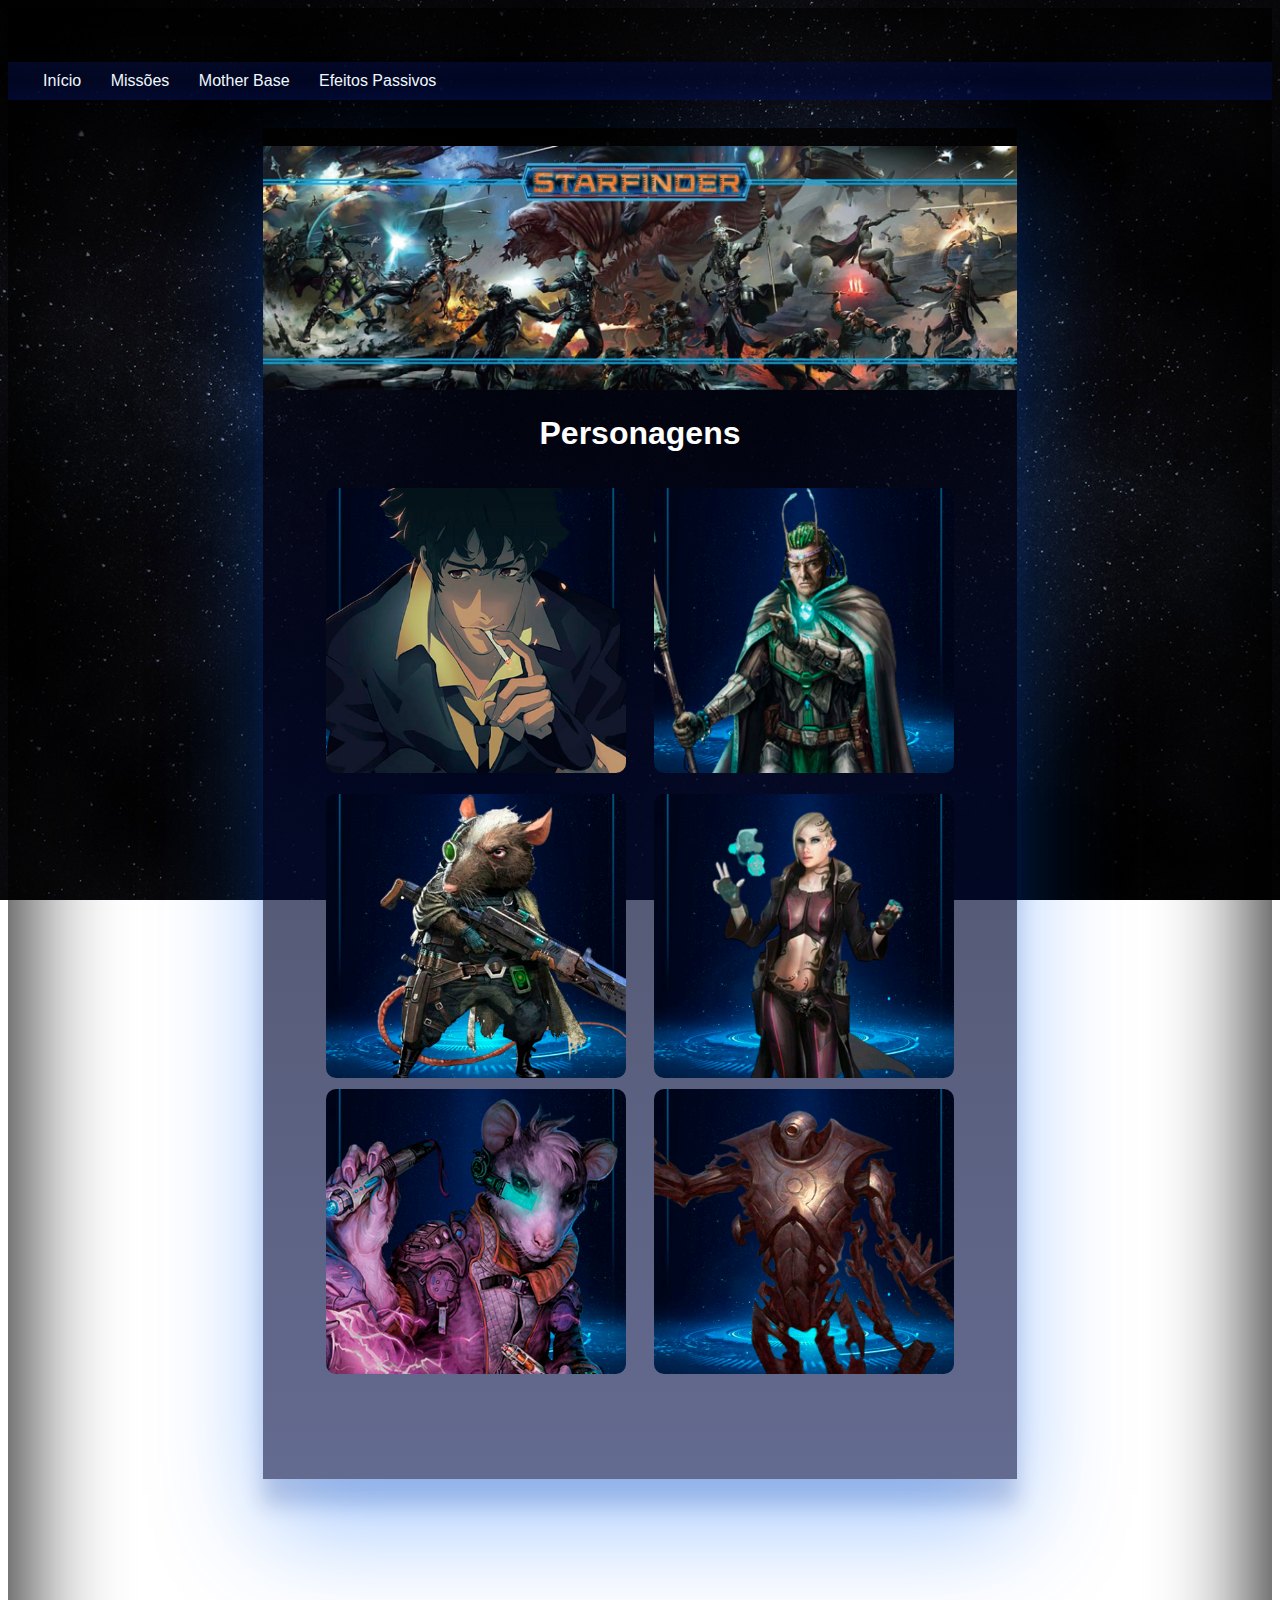
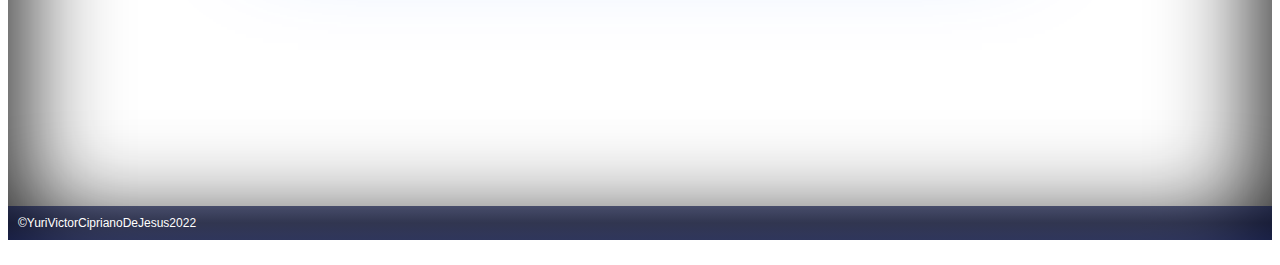
<file: index.html>
<!DOCTYPE html>
<head>   
    
<title>Sistema de Missões</title>
<meta charset='UTF-8'>
<link rel='stylesheet' type='text/css' href='./estilo.css'>
<Style>
    body { 
        background-image: url('imgs/img_fundo6.jpg');
    box-shadow: inset 0px 0px 100px 10px rgb(0 0 0 / 95%);
    background-size:cover;
}
</Style>

</head>
<body>
   <!-- <div style="background-color:#052a56af;margin: 0 0; height: 10px;"></div>     <img src='imgs/starfinderLogo2.png' style="margin: 4px 25px; height: 30px;">  -->
        <br><br><br><div style="background-image:linear-gradient(to bottom, #040d3d9d, #020930ad, #030e4b9d); margin-bottom: 25px; height: auto; padding: 10px;">
            
            
            <a href='./index.html' style="text-decoration: none; color: aliceblue; margin: 25px;">Início </a>
            <a href='./missoes.html' style="text-decoration: none; color: aliceblue; margin-right: 25px;">Missões </a>
            <a href='./motherbase.php' style="text-decoration: none; color: aliceblue; margin-right: 25px;">Mother Base </a>
            <a href='./tela_Passivos.php' style="text-decoration: none; color: aliceblue; margin-right: 25px;">Efeitos Passivos </a>
            
        </div> 
<div style="width: 100%; ">
<center>
    <table>
<tr><td>
    <div style="background-image:linear-gradient(to bottom, #000000a2, #020930ad, #030e4b9d);
     margin: 0% 20%; box-shadow: 0 50px 100px 0 rgba(0, 102, 255, 0.349), 0 26px 20px 0 rgba(5, 28, 104, 0.19);  "><br>       
        <center> 
            
    <form action='./tela_missoes.php' method='GET'>
        <table style='width: 100%;'>
            <tr><a href='./index.html'><img src='imgs/banner.png' style="width: 100%; "></a></tr>
            <tr><h1 style='width: 100%; cursor:default; font-size: 32px; border-radius: 0%; '>Personagens</h1> </tr>
            <tr style='height: 5px;'></tr>
                <tr>
                    <td></td>
                    <td style='width: 300px;'>                        
                        <div class='container' style="width:100%;">
                            <img src='imgs/imgDavid.png' alt='Avatar' class='image' style='border-radius: 10px;'>
                            <div class='overlay'> 
                                <a class="overlay" style="text-align: center; font-size: 20px;"><br><br><br><br><br>David Spike<br>o caçador de recompensas</a>                             
                            </div>
                          </div>

                    </td>

                    <td style='width: 20px;'></td>

                    <td style='width: 300px;'>
                        <div class='container'>
                        <img src='imgs/imgDoraeth.png' alt='Avatar' class='image' style='border-radius: 10px;'>
                        <div class='overlay'> 
                            <a class="overlay" style="text-align: center; font-size: 20px;"><br><br><br><br><br>Doraeth<br>o conhecedor</a>                            
                        </div>
                      </div>
                    </td>             
                </tr>

                    <tr style='height: 15px;'></tr>

                <tr>
                    <td></td>
                    <td style='width: 300px;'>
                        <div class='container'>
                            <img src='imgs/imgKoubee.png' alt='Avatar' class='image' style='border-radius: 10px;'>
                            <div class='overlay'> 
                                <a class="overlay" style="text-align: center; font-size: 20px;"><br><br><br><br><br>Koubee<br>o fora da lei</a>                           
                            </div>
                          </div>

                        </td>

                    <td style='width: 20px;'></td>

                    <td style='width: 300px;'>
                        <div class='container'>
                        <img src='imgs/imgLaruana.png' alt='Avatar' class='image' style='border-radius: 10px;'>
                        <div class='overlay'> 
                            <a class="overlay" style="text-align: center; font-size: 20px;"><br><br><br><br><br>Laruana<br>a bruxa aliada</a>                           
                        </div>
                      </div></td>
                      
                </tr>

                <tr style='height: 5px;'></tr>

                <tr>
                    <td></td>
                    <td style='width: 300px;'>
                      <div class='container'>
                          <img src='imgs/imgNashi.png' alt='Avatar' class='image' style='border-radius: 10px;'>
                          <div class='overlay'> 
                            <a class="overlay" style="text-align: center; font-size: 20px;"><br><br><br><br><br>Nashi<br>o grande gênio</a>                           
                          </div>
                        </div>

                  </td>

                      <td style='width: 20px;'></td>

                      <td style='width: 300px;'>
                        <div class='container'>
                        <img src='imgs/imgRobochan.png' alt='Avatar' class='image' style='border-radius: 10px;'>
                        <div class='overlay'> 
                            <a class="overlay" style="text-align: center; font-size: 20px;"><br><br><br><br><br>Robô-chan<br>a drone lutadora</a>                           
                        </div>
                      </div>
                    </td>  
                    <td></td>                    
                </tr>

                <tr style='height: 100px;'></tr>

        </table>
    </form>
</center>

</div>
</td></tr></table></center><br><br><br><br><br><br><br><br><br><br><br><br><br><br><br><br><br><br>
<div style="background-image:linear-gradient(to bottom, #040d3d9d, #020930ad, #030e4b9d); margin-bottom: 25px; height: auto; padding: 10px; font-size: 12px;">&copy;YuriVictorCiprianoDeJesus2022</div>
            
</body>
</file>
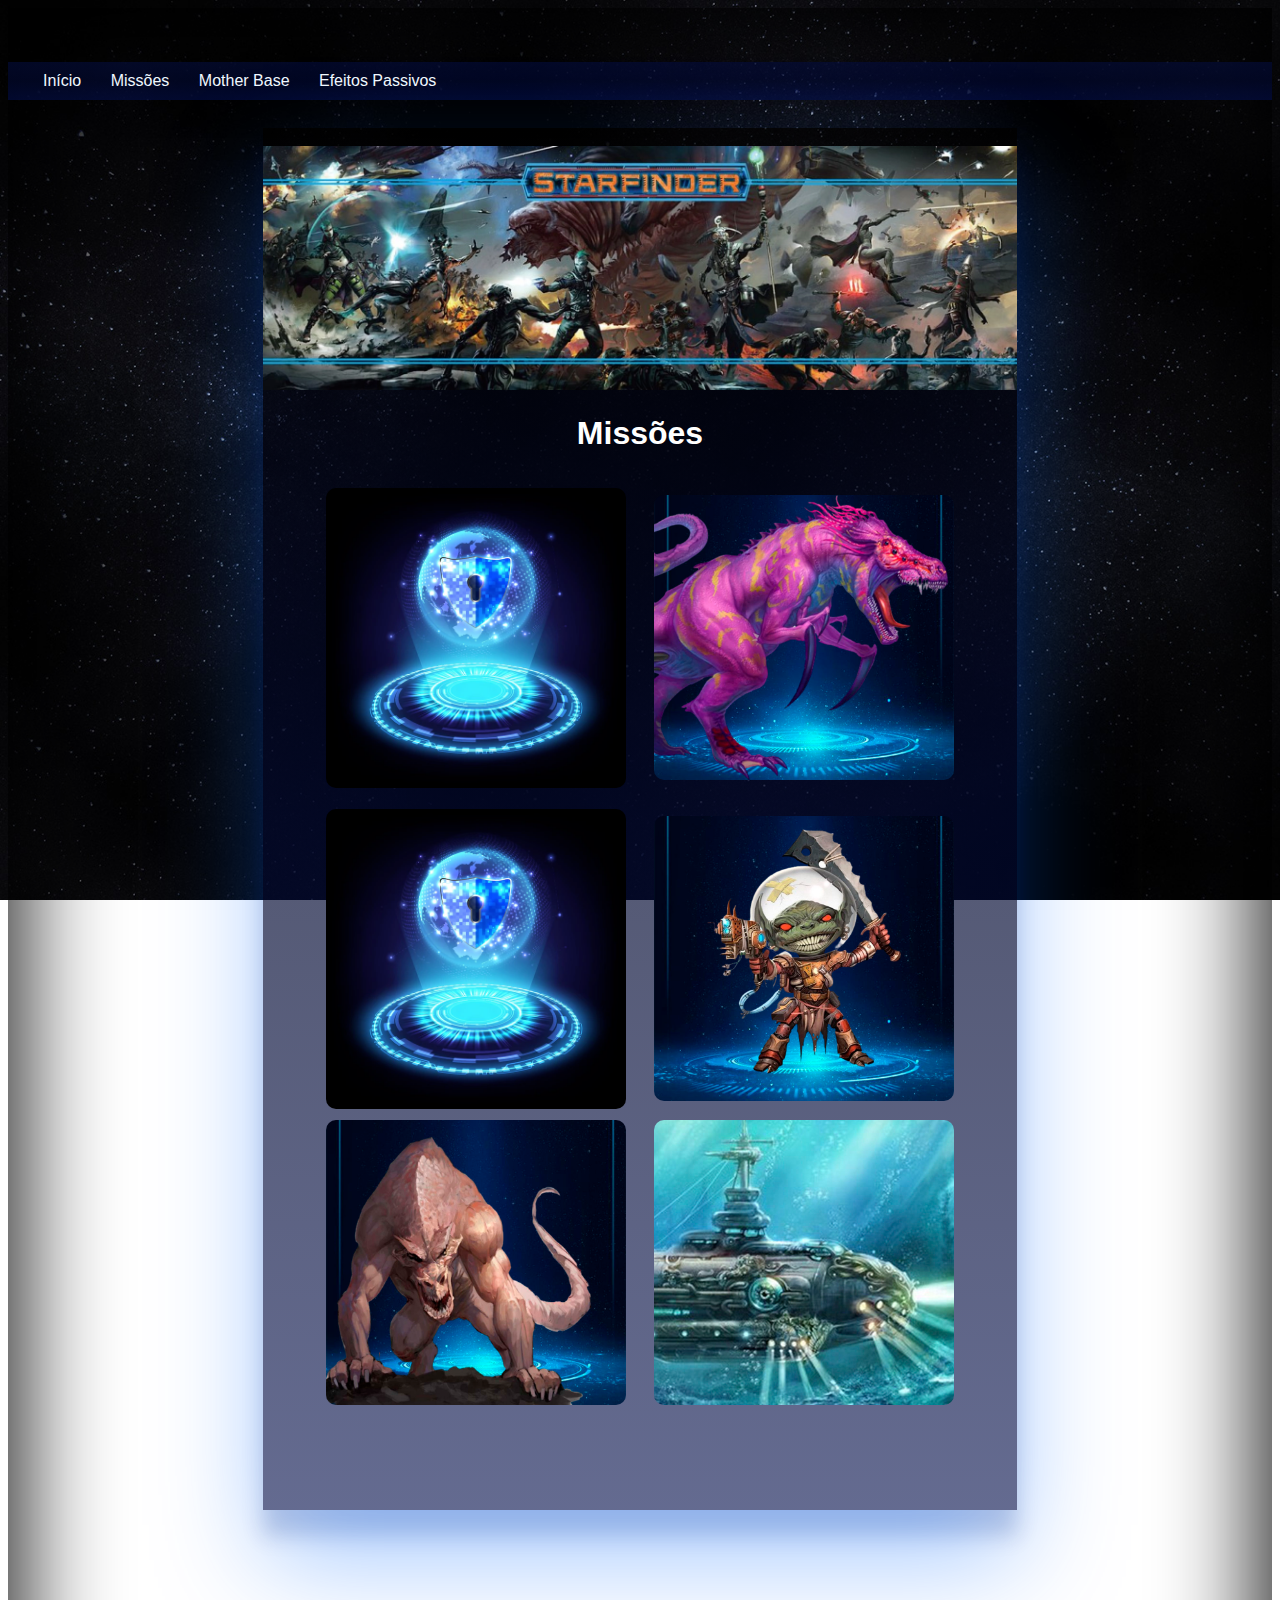
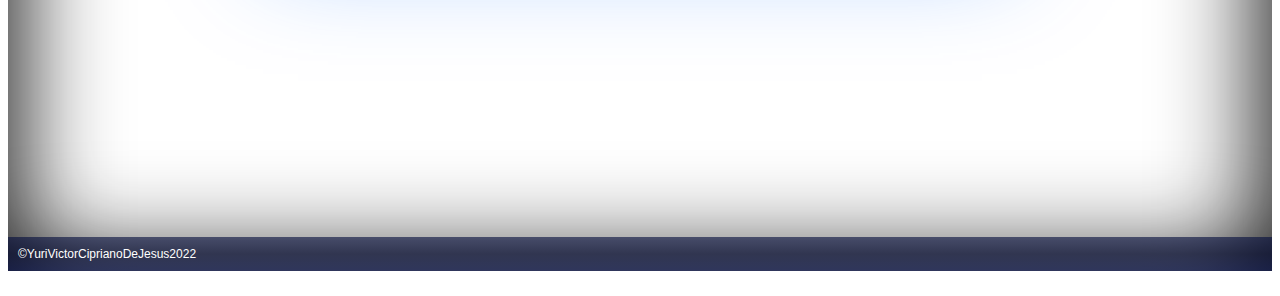
<file: missoes.html>
<!DOCTYPE html>
<head>   
    
<title>Sistema de Missões</title>
<meta charset='UTF-8'>
<link rel='stylesheet' type='text/css' href='./estilo.css'>
<Style>
    body { 
        background-image: url('imgs/img_fundo6.jpg');
    box-shadow: inset 0px 0px 100px 10px rgb(0 0 0 / 95%);
    background-size:cover;
}
</Style>

</head>
<body>
   <!-- <div style="background-color:#052a56af;margin: 0 0; height: 10px;"></div>     <img src='imgs/starfinderLogo2.png' style="margin: 4px 25px; height: 30px;">  -->
   <br><br><br> <div style="background-image:linear-gradient(to bottom, #040d3d9d, #020930ad, #030e4b9d); margin-bottom: 25px; height: auto; padding: 10px;">
            
            
            <a href='./index.html' style="text-decoration: none; color: aliceblue; margin: 25px;">Início </a>
            <a href='./missoes.html' style="text-decoration: none; color: aliceblue; margin-right: 25px;">Missões </a>
            <a href='./motherbase.php' style="text-decoration: none; color: aliceblue; margin-right: 25px;">Mother Base </a>
            <a href='./tela_Passivos.html' style="text-decoration: none; color: aliceblue; margin-right: 25px;">Efeitos Passivos </a>
            
        </div> 
<div style="width: 100%; ">
<center>
    <table>
<tr><td>
    <div style="background-image:linear-gradient(to bottom, #000000a2, #020930ad, #030e4b9d);
     margin: 0% 20%; box-shadow: 0 50px 100px 0 rgba(0, 102, 255, 0.349), 0 26px 20px 0 rgba(5, 28, 104, 0.19);  "><br>       
        <center> 
            
    <form action='./tela_missoes.php' method='GET'>
        <table style='width: 100%;'>
            <tr><a href='./index.html'><img src='imgs/banner.png' style="width: 100%; "></a></tr>
            <tr><h1 style='width: 100%; cursor:default; font-size: 32px; border-radius: 0%; '>Missões</h1> </tr>
            <tr style='height: 5px;'></tr>
                <tr>
                    <td></td>
                    <td style='width: 300px;'>                        
                        <div class='container'>
                            <img src='imgs/Cadeado.png' alt='Avatar' class='image' style='border-radius: 10px;'>
                            <div class='overlay'> 
                                <input type='submit' name='m_1' 
                                value='Bloqueada' class='overlay' style="cursor:pointer; color: aliceblue;  position: absolute; font-size: 20px;">                              
                            </div>
                          </div>

                    </td>

                    <td style='width: 20px;'></td>

                    <td style='width: 300px;'>
                        <div class='container'>
                        <img src='imgs/missao2-1.jpg' alt='Avatar' class='image' style='border-radius: 10px;'>
                        <div class='overlay'> 
                            <input type='submit' name='m_2' 
                            value='Caça ao Nyssholora
Créditos: 2.000 ' class='overlay' style="cursor:pointer; color: aliceblue;  position: absolute; font-size: 20px;">                          
                        </div>
                      </div>
                    </td>             
                </tr>

                    <tr style='height: 15px;'></tr>

                <tr>
                    <td></td>
                    <td style='width: 300px;'>
                        <div class='container'>
                            <img src='imgs/Cadeado.png' alt='Avatar' class='image' style='border-radius: 10px;'>
                            <div class='overlay'> 
                                <input type='submit' name='m_5' 
                                value='Bloqueada' class='overlay' style="cursor:pointer; color: aliceblue;  position: absolute; font-size: 20px;">                          
                            </div>
                          </div>

                        </td>

                    <td style='width: 20px;'></td>

                    <td style='width: 300px;'>
                        <div class='container'>
                        <img src='imgs/missao4-1.jpg' alt='Avatar' class='image' style='border-radius: 10px;'>
                        <div class='overlay'> 
                            <input type='submit' name='m_4' 
                            value='Caça aos Goblins Espaciais
Créditos: 1.800 ' class='overlay' style="cursor:pointer; color: aliceblue;  position: absolute; font-size: 20px;">                          
                        </div>
                      </div></td>
                      
                </tr>

                <tr style='height: 5px;'></tr>

                <tr>
                    <td></td>
                    <td style='width: 300px;'>
                      <div class='container'>
                          <img src='imgs/missao3-1.jpg' alt='Avatar' class='image' style='border-radius: 10px;'>
                          <div class='overlay'> 
                              <input type='submit' name='m_3' 
                              value='Captura do Shotalashu
Créditos: 1.775 ' class='overlay' style="cursor:pointer; color: aliceblue;  position: absolute; font-size: 20px;">                          
                          </div>
                        </div>

                  </td>

                      <td style='width: 20px;'></td>

                      <td style='width: 300px;'>
                        <div class='container'>
                        <img src='imgs/missao6.jpg' alt='Avatar' class='image' style='border-radius: 10px;'>
                        <div class='overlay'> 
                            <input type='submit' name='m_6' 
                            value='Escolta Subaquática
Créditos: 3.600  ' class='overlay' style="cursor:pointer; color: aliceblue;  position: absolute; font-size: 20px;">                          
                        </div>
                      </div>
                    </td>  
                    <td></td>                    
                </tr>

                <tr style='height: 100px;'></tr>

        </table>
    </form>
</center>

</div>
</td></tr></table></center><br><br><br><br><br><br><br><br><br><br><br><br><br><br><br><br><br><br>
<div style="background-image:linear-gradient(to bottom, #040d3d9d, #020930ad, #030e4b9d); margin-bottom: 25px; height: auto; padding: 10px; font-size: 12px;">&copy;YuriVictorCiprianoDeJesus2022</div>
            
</body>
</file>
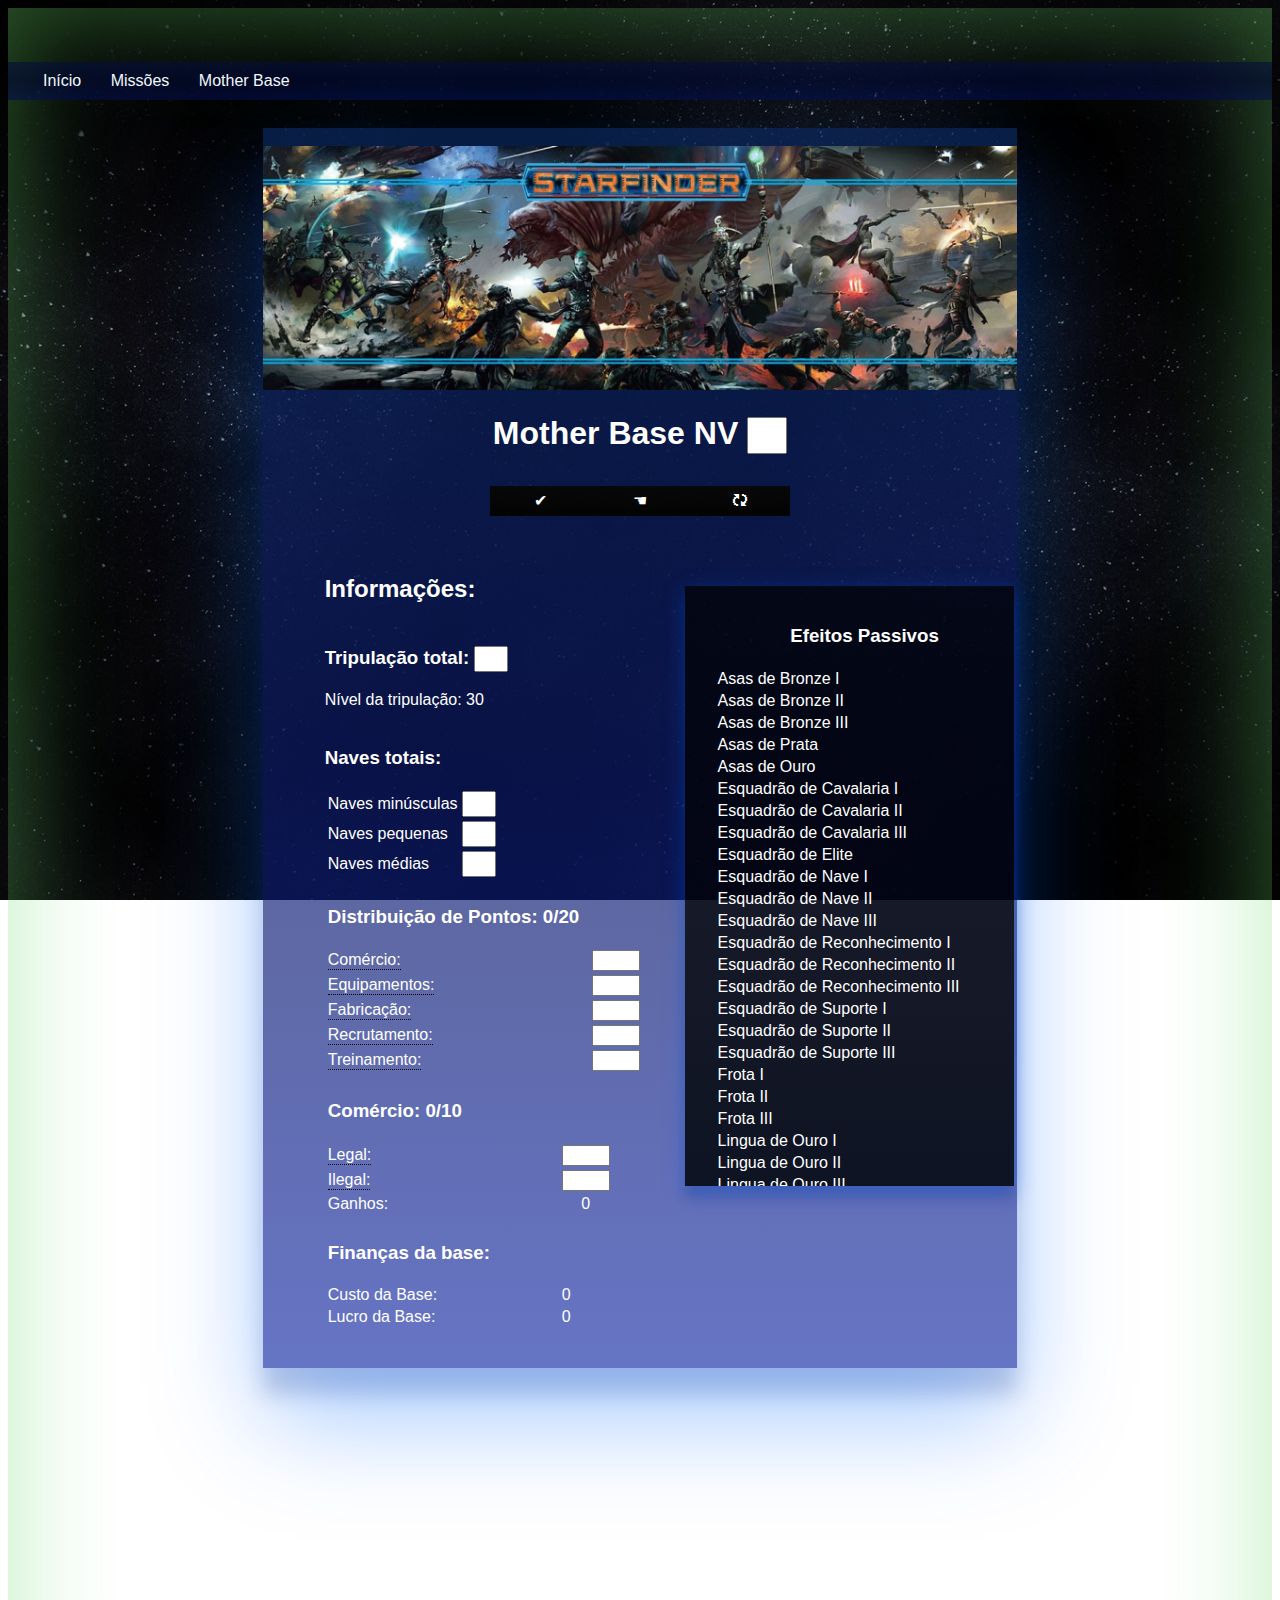
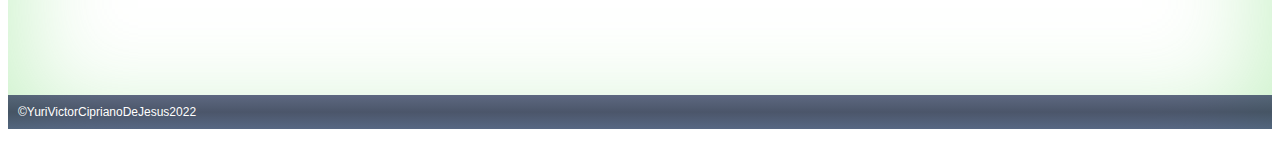
<file: tela_edicaobase.html>
<!DOCTYPE html>
    <head>   
        
    <title>Sistema de Missões</title>
    <meta charset='UTF-8'>
    <link rel='stylesheet' type='text/css' href='./estilo.css'>
    <Style>
        body { 
            background-image: url('imgs/img_fundo6.jpg');
        box-shadow: inset 0px 0px 100px 10px rgba(110, 218, 106, 0.397);
        background-size:cover;
    }
    .botao10{
        font-family: 'Lucida Sans', 'Lucida Sans Regular', 'Lucida Grande', 'Lucida Sans Unicode', Geneva, Verdana, sans-serif;
     font-size: 32px;
     color: rgb(255, 255, 255);
      background-image: linear-gradient(to bottom, #000000b0, #000000c0, #02070ee0);
      border: 10px;
      margin-top: 10px;
     cursor: pointer;
     display: inline-block;
     box-shadow: inset 0px 0px 100px 10px rgb(0 0 0 / 95%);
    }

    .campo{
        font-family: 'Lucida Sans', 'Lucida Sans Regular', 'Lucida Grande', 'Lucida Sans Unicode', Geneva, Verdana, sans-serif;
     font-size: 15px;
     color: rgb(255, 255, 255);
     background-color: transparent;
      border: 10px;
      margin-top: 10px;
     display: inline-block;
     box-shadow: inset 0px 0px 100px 10px rgb(0 0 0 / 95%);
    }  
    

    .container {
    height: 300px;
    overflow-y: scroll;
    }

    input::-webkit-outer-spin-button,
    input::-webkit-inner-spin-button {
    -webkit-appearance: none;
     margin: 0;
    }
    input[type=number] {
    -moz-appearance: textfield;
    }

    </Style>
    
    </head>
    <body>
       <!-- <div style='background-color:#052a56af;margin: 0 0; height: 10px;'></div>     <img src='imgs/starfinderLogo2.png' style='margin: 4px 25px; height: 30px;'>  -->
            <br><br><br><div style='background-image:linear-gradient(to bottom, #040d3d9d, #020930ad, #030e4b9d); margin-bottom: 25px; height: auto; padding: 10px;'>
                
                
                <a href='./index.html' style='text-decoration: none; color: aliceblue; margin: 25px;'>Início </a>
                <a href='./missoes.html' style='text-decoration: none; color: aliceblue; margin-right: 25px;'>Missões </a>
                <a hrephp' style='text-decoration: none; color: aliceblue; margin-right: 25px;'>Mother Base </a>
                
            </div> 
    <div style='width: 100%; '>
    <center>
        <table >
    <tr><td>
        <div style='background-image:linear-gradient(to bottom, #0b2c69a2, #0d1a66ad, #061da09d);
         margin: 0% 20%; box-shadow: 0 50px 100px 0 rgba(0, 102, 255, 0.349), 0 26px 20px 0 rgba(5, 28, 104, 0.19);  '><br>       
            <center> 
                
            <form action='./motherbase.php' method='GET' >
            <input type='hidden' name='bloco' value='2'>
            <table style='width: 100%;'>
                <tr><a href='./index.html'><img src='imgs/banner.png' style='width: 100%; '></a></tr>
                <tr><h1 style='width: 100%; cursor:default; font-size: 32px; border-radius: 0%; '>Mother Base NV <input type='number' name='nv_motherbase' id='nv_motherbase' value='$reg_propriedades[nv_motherbase]' style='width: 32px; font-size: 26px;'></h1> </tr>
                <tr style='height: 30px;'></tr>
                    <tr>
                        <td style='width: 50px;'></td>
                        <td style='width: 300px;' > 
                             <h2>Informações:</h2>
                        </td>
    
                        <td style='width: 20px;' ></td>
    
                        <td style='width: 300px;' rowspan='5'>
                               <div style=' height: 600px; overflow-y: scroll; background-image: linear-gradient(to bottom, #000000b0, #000000c0, #02070ee0); 
                               box-shadow: 0 5px 20px 0 rgba(0, 102, 255, 0.349), 0 13px 10px 0 rgba(5, 28, 104, 0.19);'>
                                <Table style='margin-left: 30px;'>
                                    <tr><td style='width: 300px; text-align:center;'><h3>Efeitos Passivos</h3></td></tr><br>
                                    <tr><td>Asas de Bronze I</td> </tr>
                                    <tr><td>Asas de Bronze II</td> </tr>
                                    <tr><td>Asas de Bronze III</td></tr>
                                    <tr><td>Asas de Prata</td></tr>
                                    <tr><td>Asas de Ouro</td></tr>
                                    <tr><td>Esquadrão de Cavalaria I</td></tr>
                                    <tr><td>Esquadrão de Cavalaria II</td> </tr>
                                    <tr><td>Esquadrão de Cavalaria III</td> </tr>
                                    <tr><td>Esquadrão de Elite</td></tr>
                                    <tr><td>Esquadrão de Nave I</td></tr>
                                    <tr><td>Esquadrão de Nave II</td></tr>
                                    <tr><td>Esquadrão de Nave III</td></tr>
                                    <tr><td>Esquadrão de Reconhecimento I</td> </tr>
                                    <tr><td>Esquadrão de Reconhecimento II</td> </tr>
                                    <tr><td>Esquadrão de Reconhecimento III</td></tr>
                                    <tr><td>Esquadrão de Suporte I</td></tr>
                                    <tr><td>Esquadrão de Suporte II</td></tr>
                                    <tr><td>Esquadrão de Suporte III</td></tr>
                                    <tr><td>Frota I </td> </tr>
                                    <tr><td>Frota II </td> </tr>
                                    <tr><td>Frota III </td></tr>
                                    <tr><td>Lingua de Ouro I</td></tr>
                                    <tr><td>Lingua de Ouro II</td></tr>
                                    <tr><td>Lingua de Ouro III</td></tr>
                                    <tr><td>Lingua de Ouro IV</td> </tr>
                                    <tr><td>Lingua de Ouro V</td> </tr>
                                    <tr><td>Lingua de Ouro VI</td></tr>
                                    <tr><td>Lingua de Ouro VII</td></tr>
                                    <tr><td>Recrutas Alados I 30%</td></tr>
                                    <tr><td>Recrutas Alados II 40%</td></tr>
                                    <tr><td>Recrutas Alados III 50%</td></tr>
                                    <tr><td>Workshop I 20%</td></tr>
                                    <tr><td>Workshop II 25%</td></tr>
                                    <tr><td>Workshop III 30%</td></tr>
                                    <tr><td>Workshop IV 35%</td></tr>
                                    <tr><td>Workshop V 40%</td></tr>
                                    <tr><td>Workshop VI 45%</td></tr>
                                    <tr><td>Workshop VII 50%</td></tr>
                                </Table>
                            </div> 
                        </td>   
    
                    </tr>
    
                    <tr>
                        <td></td>
                        <td style='width: 300px;'>                            
                        <h3>Tripulação total: <input type='number' name='tripulacao_total' id='tripulacao_total' value='$reg_propriedades[tripulacao_total]' style='width: 26px; font-size: 17px;'></h3><p>
                        Nível da tripulação: 30
    </p>
                            </td>
    
                        <td style='width: 20px;'></td>
    
                        
                        </td>
                          
                    </tr>

                    <tr>
                        <td></td>
                        <td style='width: 300px;'>                            
                        <h3>Naves totais:</h3>
                        <table>
                            <tr>
                                <td>Naves minúsculas</td> <td><input type='number' name='nave_minuscula' id='nave_minuscula' value='$reg_propriedades[nave_minuscula]' style='width: 26px; font-size: 17px;'></td>
                            </tr>
                            <tr>
                                <td>Naves pequenas</td> <td><input type='number' name='nave_pequena' id='nave_pequena' value='$reg_propriedades[nave_pequena]' style='width: 26px; font-size: 17px;'></td>
                            </tr>
                            <tr>
                                <td>Naves médias</td> <td><input type='number' name='nave_media' id='nave_media' value='$reg_propriedades[nave_media]' style='width: 26px; font-size: 17px;'></td>
                            </tr>
                            </td>
                        </table>   
                        </td>
                    </tr>
    
                    <tr>
                        <td></td>
                        <td style='width: 300px;'>                      
                            
                            <table>
                            <tr><td style='width: 260px;'><h3>Distribuição de Pontos: 0/20</h3></td> <td></td></tr>
                            <tr><td>
                            <div class='tooltip'>Comércio:
                            <span class='tooltiptext'>&#10133;Pontos de comércio</span>
                            </div>
                            </td>     <td><input type='number' name='pontos_comercio' id='pontos_comercio' value='$reg_pontos[pontos_comercio]' style='width: 40px;'></td></tr> 
                            <tr><td>
                            <div class='tooltip'> Equipamentos:
                            <span class='tooltiptext'> &#10133;NV de Tripulação<br>&#10133;Custo da Base</span>
                            </div>
                            </td> <td><input type='number' name='pontos_equipamentos' id='pontos_equipamentos' value='$reg_pontos[pontos_equipamentos]' style='width: 40px;'></td></tr>
                            <tr><td>
                            <div class='tooltip'>Fabricação:
                            <span class='tooltiptext'>&#10133;Pontos de comércio<br>&#10134;Custo da Base</span>
                            </div>
                            </td>    <td><input type='number' name='pontos_fabricacao' id='pontos_fabricacao' value='$reg_pontos[pontos_fabricacao]' style='width: 40px;'></td></tr>
                            <tr><td>
                            <div class='tooltip'>Recrutamento:
                            <span class='tooltiptext'> &#10133;NV de Tripulação</span>
                            </div>
                            </td> <td><input type='number' name='pontos_recrutamento' id='pontos_recrutamento' value='$reg_pontos[pontos_recrutamento]' style='width: 40px;'></td></tr>
                            <tr><td>
                            <div class='tooltip'>Treinamento:
                            <span class='tooltiptext'>&#10133;NV de Tripulação </span>
                            </div>
                            </td>   <td><input type='number' name='pontos_treinamento' id='pontos_treinamento' value='$reg_pontos[pontos_treinamento]' style='width: 40px;'></td></tr>
                        </table>
                        </td>
    
                          <td style='width: 20px;'></td>
    
                                       
                           
                        </td>                    
                    </tr>
    
                    <tr>
                        <td></td>
                        <td style='width: 300px;'>
                            <table>
                            <tr><td style='width: 230px;'><h3>Comércio: 0/10</h3></td></tr>
                            <tr><td>
                            <div class='tooltip'>Legal:
                            <span class='tooltiptext'>&#10133;Ganhos </span>
                            </div>
                            </td>      <td><input type='number' name='pontos_legal' id='pontos_legal' value='$reg_pontos[pontos_legal]' style='width: 40px ;'></td></tr> 
                            <tr><td>
                            <div class='tooltip'>Ilegal:
                            <span class='tooltiptext'>&#10133;Ganhos<br>&#10134;NV de Tripulação</span>
                            </div>
                            </td>    <td><input type='number' name='pontos_ilegal' id='pontos_ilegal' value='$reg_pontos[pontos_ilegal]' style='width: 40px;'></td></tr>
                            <tr><td>Ganhos:</td>   <td style='text-align: center;'>0</td></tr>
                        </table>
                        </td>
    
                          <td style='width: 20px;'></td>
    
                          
                            
                        </td>                    
                    </tr>
    
                    <tr>
                        <td></td>
                        <td style='width: 300px;'>
                            <table>
                            <tr><td style='width: 230px;'><h3>Finanças da base: </h3></td></tr>
                            <tr><td>Custo da Base:</td>     <td style='text-align: center;'>0</td></tr>
                            <tr><td>Lucro da Base:</td>     <td style='text-align: center;'>0</td></tr>
                        </table>
                        </td>
    
                          <td style='width: 20px;'></td>
    
                          
                            
                        </td>                    
                    </tr>
    
                   <tr style='height: 30px;'></tr>
    
                    <tr>
                        <td></td>
                        <td style='width: 300px;'>
                                                 
                        </td>
    
                          <td style='width: 20px;'></td>
    
                                             
                        </td>                    
                    </tr>
    
                    <button type='submit' name='btnSalvar' class='botao10' style='font-size: 16px; height: 30px; width: 100px;'>&#x2714;</button> 
                    </form>
    <form action='./motherbase.php' method='GET'>
    <input type='hidden' name='bloco' value='1'>
    <button type='submit' name='btenvio' class='botao10' style='font-size: 16px; height: 30px; width: 100px;'>&#x261A;</button>                    
    </form>
    <form action='./motherbase.php' method='GET'>
    <input type='hidden' name='bloco' value='2'>
    <button type='submit' name='btenvio' class='botao10' style='font-size: 16px; height: 30px; width: 100px;'>&#128472;</button>                    
    </form>
            </table>  
                  
        
    </center>
    
    </div>
    </td></tr></table></center><br><br><br><br><br><br><br><br><br><br><br><br><br><br><br><br><br><br>
    <div style='background-image:linear-gradient(to bottom, #040d3d9d, #020930ad, #030e4b9d); margin-bottom: 25px; height: auto; padding: 10px; font-size: 12px;'>&copy;YuriVictorCiprianoDeJesus2022</div>
                
    </body>
</file>
<file: estilo.css>
body { 
  
    color: rgb(255, 255, 255);
    background-attachment: fixed;
    background-repeat: no-repeat;
    background-position: top;
    font-family: "Helvetica Neue",Helvetica,Arial,sans-serif;  
    
}

.botao{
  font-size: 20px;
  width: 200px;
   color: rgb(255, 255, 255);
    transform: skew(-20deg);
    background-image: linear-gradient(to bottom, #063a7ab0, #0c3f81c0, #1253ade0);
    border: px;
    border-radius: 10px;
    margin-top: 10px;
   cursor: pointer;
   display: inline-block;
}

hr {
    margin: 10px auto;
    border-color: #ffffff;
}

.container {
  position: relative;
  width:100%;
  border-radius: 10px;
}

.image {
  display: block;
  width: 100%;
  height: auto;
}

.overlay {
  position: absolute;
  bottom: 0;
  left: 100%;
  right: 0;
  background-color: #102479;
  background-image: url("imgs/img_porta2.jpg");
  background-size:cover;
  overflow: hidden;
  width: 0;
  height: 100%;
  transition: .5s ease;
  border-radius: 10px;
}

.overlay2{
  position: absolute;
  bottom: 0;
  left: 100%;
  right: 0;
  background-color: #102479;
  background-image: url("imgs/MGCLogo.png");
  background-size:cover;
  overflow: hidden;
  width: 0;
  height: 100%;
  transition: .5s ease;
  border-radius: 10px;
}

.container:hover .overlay {
  width: 100%;
  left: 0;
  border-radius: 10px;
}

.text {
  white-space: nowrap; 
  color: rgb(255, 255, 255);
  font-size: 20px;
  position: absolute;
  overflow: hidden;
  top: 50%;
  left: 50%;
  transform: translate(-50%, -50%);
  -ms-transform: translate(-50%, -50%);
}

.button1{
  font-family: 'Lucida Sans', 'Lucida Sans Regular', 'Lucida Grande', 'Lucida Sans Unicode', Geneva, Verdana, sans-serif;
 font-size: 32px;
 color: rgb(0, 85, 241);
  width:50%;
  height: 40px;
  transform: skew(-20deg);
  background-image: linear-gradient(to right, #8ea0c7, #748fce, #7985a5);
  border: 10px;
  margin-top: 10px;
 cursor: pointer;
 display: inline-block;
}

.tooltip {
  position: relative;
  display: inline-block;
  border-bottom: 1px dotted black;
}

.tooltip .tooltiptext {
  visibility: hidden;
  font-size: 10px;
  width: auto;
  background-image: linear-gradient(to bottom, #063a7ab0, #0c3f81, #1253ade0);
  color: #ffffff;
  text-align: center;
  border-radius: 6px;
  padding: 5px 5px;
  position: absolute;
  z-index: 1;
  bottom: 125%;
  left: 50%;
  margin-left: -60px;
  opacity: 0;
  transition: opacity 0.3s;
}

.tooltip:hover .tooltiptext {
  visibility: visible;
  opacity: 1;
}

.switch input {
  display: none;
}

.switch {
  display: inline-block;
  width: 30px; /*=w*/
  height: 15px; /*=h*/
  margin: 8px;
  transform: translateY(50%);
  position: relative;
}

.slider {
  position: absolute;  
  top: 0;
  bottom: 0;
  left: 0;
  right: 0;
  border-radius: 15px;
  box-shadow: 0 0 0 2px #1508ca, 0 0 4px #1508ca;
  cursor: pointer;
  border: 2px solid transparent;
  overflow: hidden;
  transition: 0.4s;
}

.slider:before {
  position: absolute;
  content: "";
  width: 100%;
  height: 100%;
  background-color: #1508ca;
  border-radius: 30px;
  transform: translateX(-15px); /*translateX(-(w-h))*/
  transition: 0.4s;
}

input:checked + .slider:before {
  transform: translateX(15px); /*translateX(w-h)*/
  background-color: rgb(0, 255, 242);
}

input:checked + .slider {
  box-shadow: 0 0 0 2px rgb(0, 255, 242), 0 0 8px rgb(0, 255, 242);
}

.switch200 .slider:before {
  width: 200%;
  transform: translateX(-82px); /*translateX(-(w-h))*/
}

.switch200 input:checked + .slider:before {
  background-color: red;
}

.switch200 input:checked + .slider {
  box-shadow: 0 0 0 2px red, 0 0 8px red;
}
</file>
